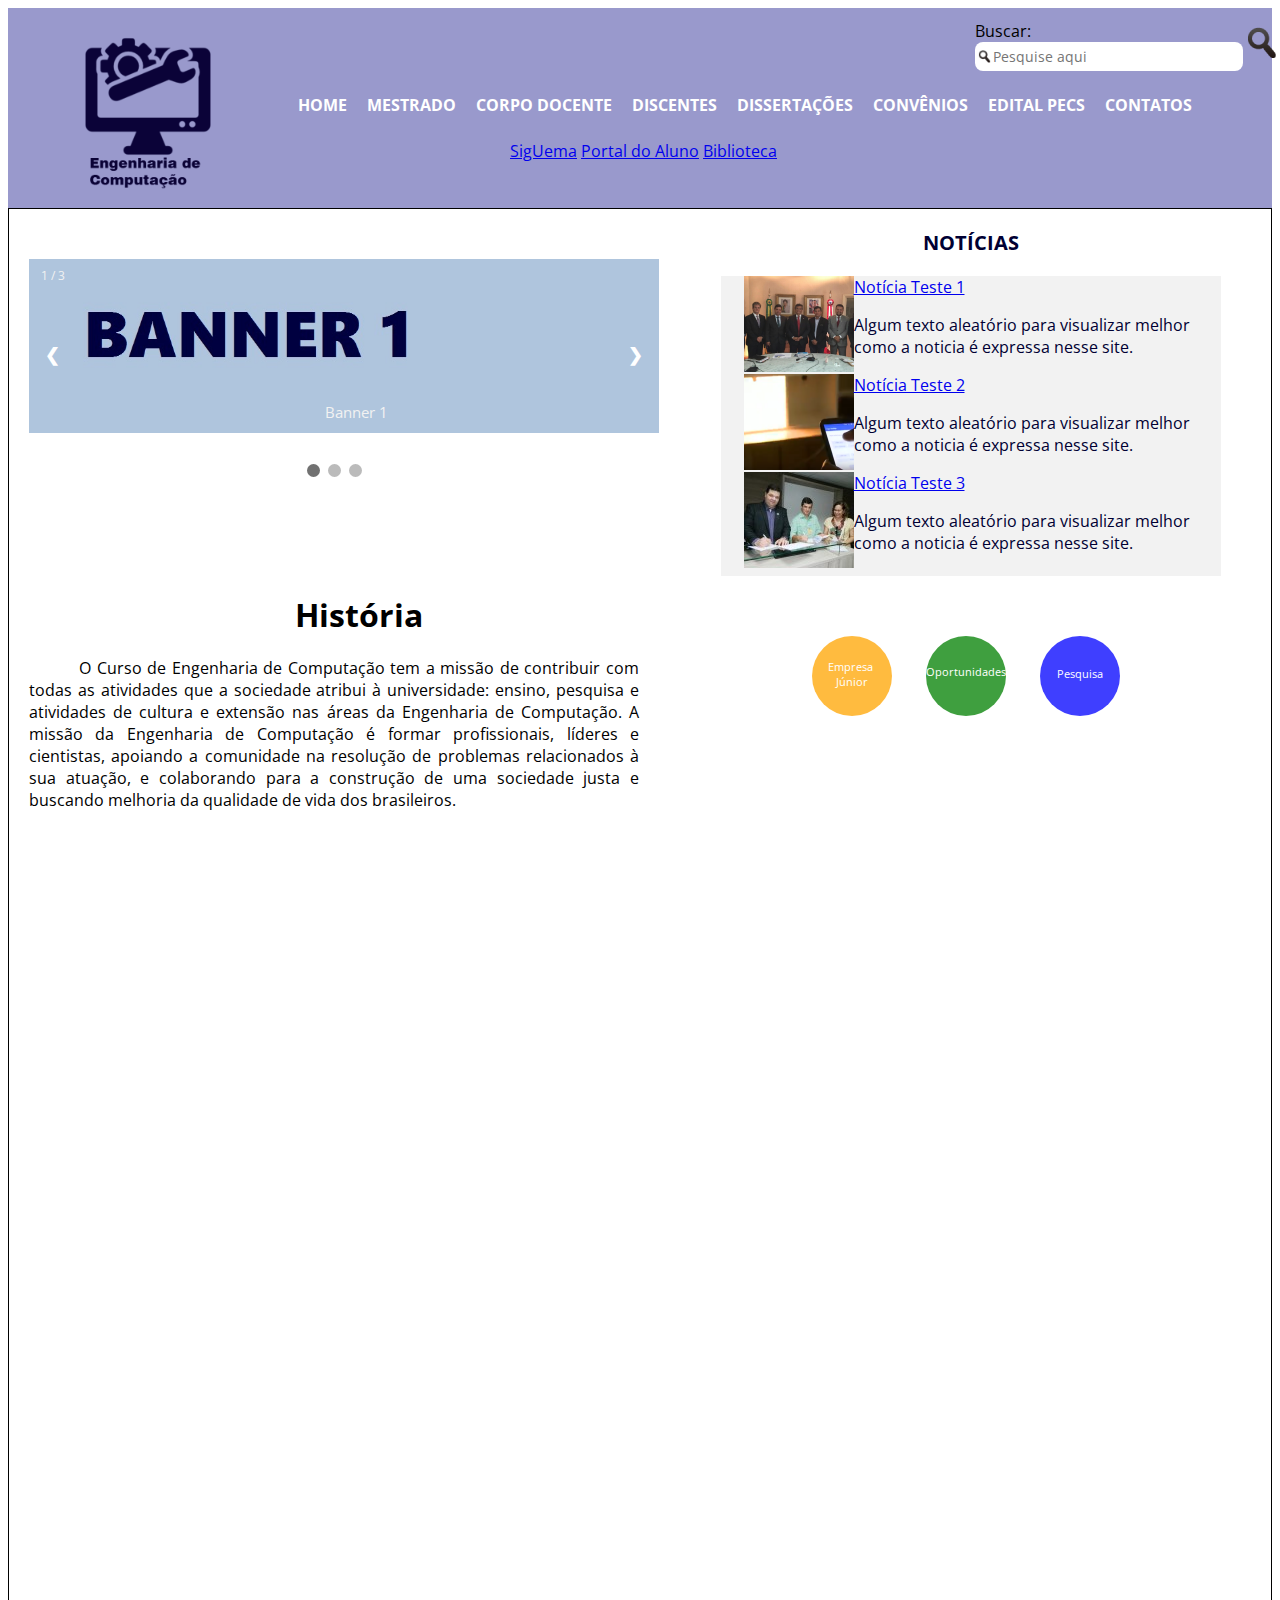
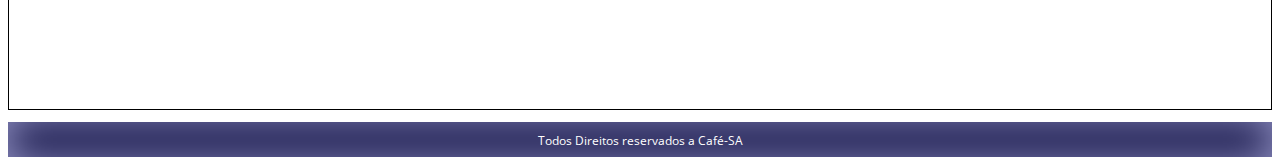
<file: Projeto1/public_html/index.html>
<!DOCTYPE html>
<html lang="pt-br">

    <head>
        <link href='http://fonts.googleapis.com/css?family=Open+Sans:400,700' rel="stylesheet" type="text/css">
        <meta charset="UTF-8">
        <title>Home</title>
        <link href="css/estilo.css" type="text/css" rel="stylesheet">
        <link rel="shortcut icon" type="image/x-icon" href="imagem/logo3.ico" />
    </head>

    <body>
        <div id="home">
            <div id="titulo">
                <!--<figure class = "logo"><img src="imagem/logo4_1.png" alt="LogoEngcomp"></figure> -->
                <nav class="menu">  
                    <form><table><tr><td>Buscar: <input id="input" type="text" placeholder="Pesquise aqui"></td><td><a href="#"><img src="imagem/Search-icon.png"></a></td></tr></table></form>
                    <ul>
                        <li><img src="imagem/logo4_1.png" alt="LogoEngcomp" width="120"></li>
                        <li id="Home"><a href="index.html">Home</a></li>
                        <li><a href="mestrado.html">Mestrado</a></li>
                        <li><a href="corpo.html">Corpo Docente</a></li>
                        <li><a href="discente.html">Discentes</a></li>
                        <li><a href="dissertacao.html">Dissertações</a></li>
                        <li><a href="convenio.html">Convênios</a></li>
                        <li><a href="edital.html">Edital PECS</a></li>
                        <li><a href="contatos.html">Contatos</a></li>

                    </ul>

                </nav>
            </div>
            
             <div class ="link">
                <a href="http://www.sig.uema.br/">SigUema</a>
                <a href="http://www.uema.br/portal-do-aluno/">Portal do Aluno</a>
                <a href="http://www.biblioteca.uema.br/">Biblioteca</a>
            </div>
            
            <div class="conteudo">
                <div class="ladoEsquerdo">
                    <div class="banner">
                        <div class="slideshow-container">
                            <div class="mySlides fade">
                                <div class="numbertext">1 / 3</div>
                                <img src="imagem/banner1.jpg" style="width:100%">
                                <div class="textBanner">Banner 1</div>
                            </div>

                            <div class="mySlides fade">
                                <div class="numbertext">2 / 3</div>
                                <img src="imagem/banner2.jpg" style="width:100%">
                                <div class="textBanner">Banner 2</div>
                            </div>

                            <div class="mySlides fade">
                                <div class="numbertext">3 / 3</div>
                                <img src="imagem/banner3.jpg" style="width:100%">
                                <div class="textBanner">Banner 3</div>
                            </div>

                            <a class="prev" onclick="plusSlides(-1)">&#10094;</a>
                            <a class="next" onclick="plusSlides(1)">&#10095;</a>
                        </div>
                        <br>

                        <div style="text-align:center">
                            <span class="dot" onclick="currentSlide(1)"></span> 
                            <span class="dot" onclick="currentSlide(2)"></span> 
                            <span class="dot" onclick="currentSlide(3)"></span> 
                        </div>
                    </div>

                    <div class="historia">
                        <h1 id="titulo_centralizado">História</h1>
                        <p> O Curso de Engenharia de Computação tem a missão de contribuir com todas as atividades que a sociedade atribui à universidade: ensino, pesquisa e atividades de cultura e extensão nas áreas da Engenharia de Computação. A missão da Engenharia de Computação é formar profissionais, líderes e cientistas, apoiando a comunidade na resolução de problemas relacionados à sua atuação, e colaborando para a construção de uma sociedade justa e buscando melhoria da qualidade de vida dos brasileiros.</p>

                    </div>
                </div>
                <div class="ladoDireito">
                    <p>NOTÍCIAS</p>
                    <div  id="scroll">

                        <div class="noticias">
                            <img class="noticia" src="imagem/not1.png" alt="noticia.png"/>  
                            <a href="#">Notícia Teste 1</a>
                            <p>Algum texto aleatório para visualizar melhor como a noticia é expressa nesse site.</p>  
                        </div>
                        <div class="noticias">
                            <img class="noticia" src="imagem/not2.png" alt="noticia.png"/> 
                            <a href="#">Notícia Teste 2</a>
                            <p>Algum texto aleatório para visualizar melhor como a noticia é expressa nesse site.</p>
                            
                        </div>
                        <div class="noticias">
                            <img class="noticia" src="imagem/not3.png" alt="noticia.png"/>
                            <a href="#">Notícia Teste 3</a>
                            <p>Algum texto aleatório para visualizar melhor como a noticia é expressa nesse site.</p>
                        </div>

                    </div>
                    <div class = "acesso">
                        <svg class="bolas" width="110" height="100" >
                        <circle cx="50" cy="50" r="40"  fill="orange" />
                        <text x="50" y="45" fill="white" font-family="Open Sans" font-size="11" text-anchor="middle">Empresa
                        <tspan x="50" y="60"> Júnior</tspan>
                        </text>
                        </svg>
                        <svg class="bolas" width="110" height="100">
                        <circle cx="50" cy="50" r="40"  fill="green" />
                        <text x="50" y="50" fill="white" font-family="Open Sans" font-size="11px" text-anchor="middle">Oportunidades</text>
                        </svg>
                        <svg class="bolas" width="110" height="100">
                        <circle cx="50" cy="50" r="40"  fill="blue" />
                        <text x="50" y="52" fill="white" font-family="Open Sans" font-size="11px" text-anchor="middle">Pesquisa</text>
                        </svg>

                    </div>

                </div>
            </div>
            <footer id="rodape">
                <p> Todos Direitos reservados a Café-SA</p>
            </footer>
        </div>

        <script src="js/javascript.js"></script>
    </body>
</html>
</file>
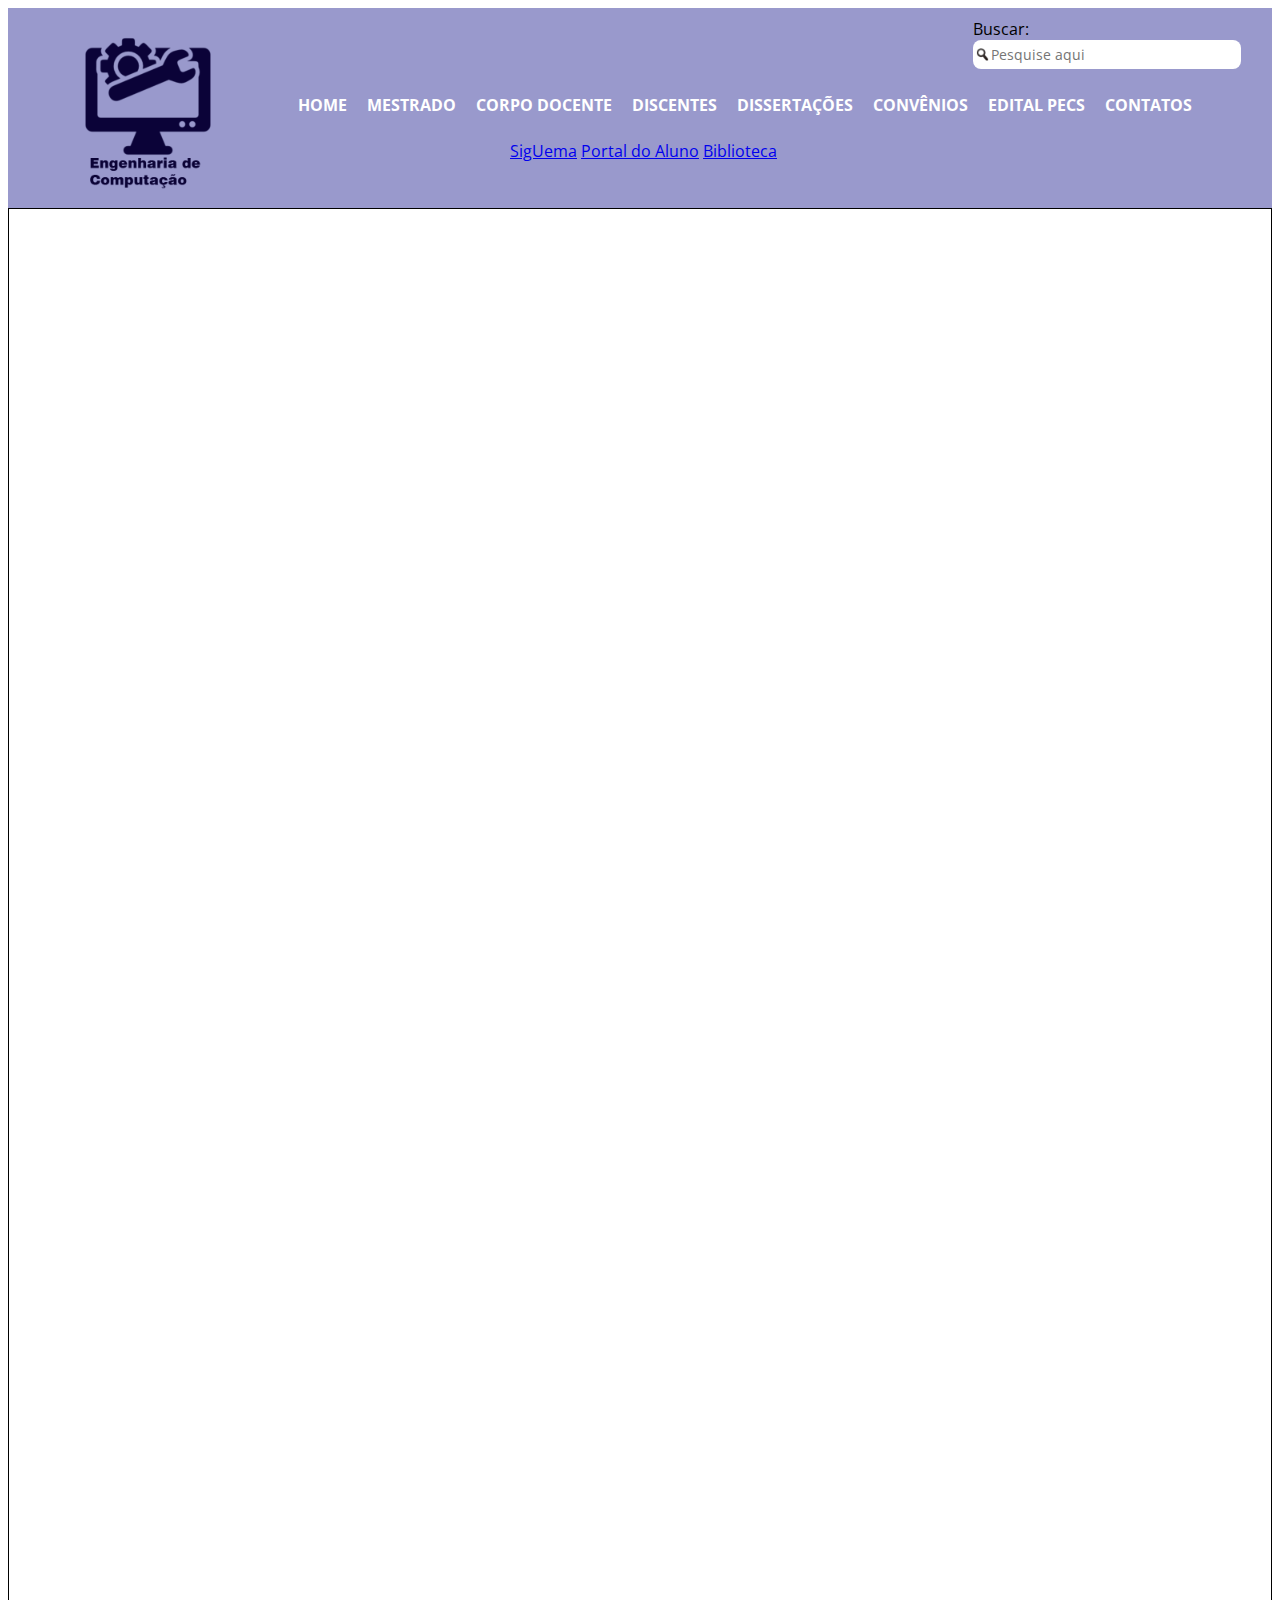
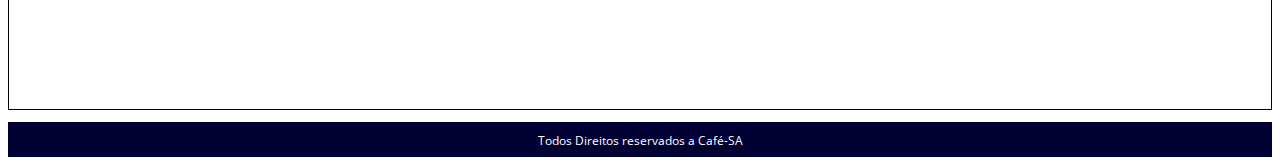
<file: Projeto1/public_html/contatos.html>
<!DOCTYPE html>
<html lang="pt-br">
    <head>
        <link href='http://fonts.googleapis.com/css?family=Open+Sans:400,700' rel="stylesheet" type="text/css">
        <meta charset="UTF-8">
        <title>Contatos</title>
         <link href="css/estilo.css" type="text/css" rel="stylesheet">
        <link rel="shortcut icon" type="image/x-icon" href="imagem/logo3.ico" />
    </head>
    <body>
        <div id="home">
            <div id="titulo">
                <!--<figure class = "logo"><img src="imagem/logo4_1.png" alt="LogoEngcomp"></figure> -->
                <nav class="menu">  
                    <form> Buscar: <input id="input" type="text" placeholder="Pesquise aqui"></form>
                    <ul>
                        <li><img src="imagem/logo4_1.png" alt="LogoEngcomp" width="120"></li>
                        <li><a href="index.html">Home</a></li>
                        <li><a href="mestrado.html">Mestrado</a></li>
                        <li><a href="corpo.html">Corpo Docente</a></li>
                        <li><a href="discente.html">Discentes</a></li>
                        <li><a href="dissertacao.html">Dissertações</a></li>
                        <li><a href="convenio.html">Convênios</a></li>
                        <li><a href="edital.html">Edital PECS</a></li>
                        <li><a href="contatos.html">Contatos</a></li>

                    </ul>

                </nav>
            </div>
            
             <div class ="link">
                <a href="http://www.sig.uema.br/">SigUema</a>
                <a href="http://www.uema.br/portal-do-aluno/">Portal do Aluno</a>
                <a href="http://www.biblioteca.uema.br/">Biblioteca</a>
            </div>
            
            <div class="conteudo">
                
            </div>
            <footer>
                <p> Todos Direitos reservados a Café-SA</p>
            </footer>
        </div>

        <script src="js/javascript.js"></script>
    </body>
</html>
</file>
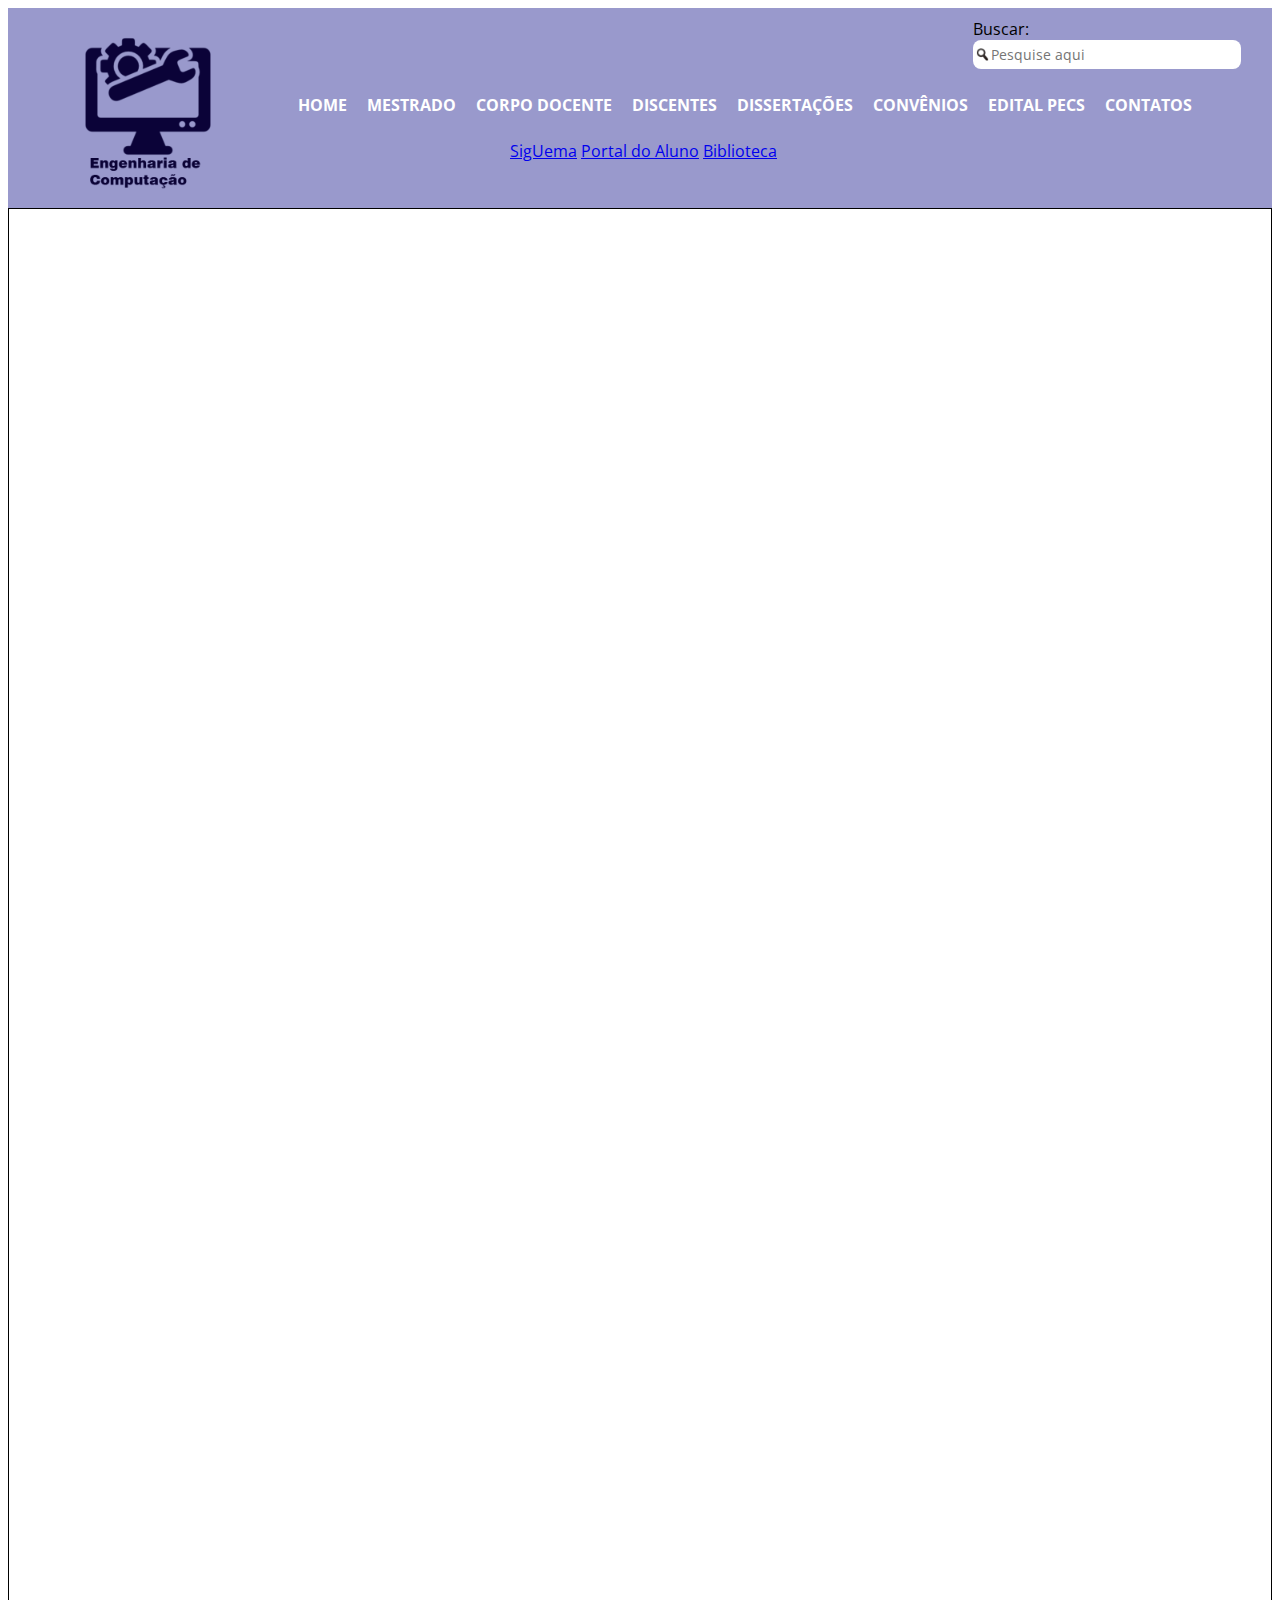
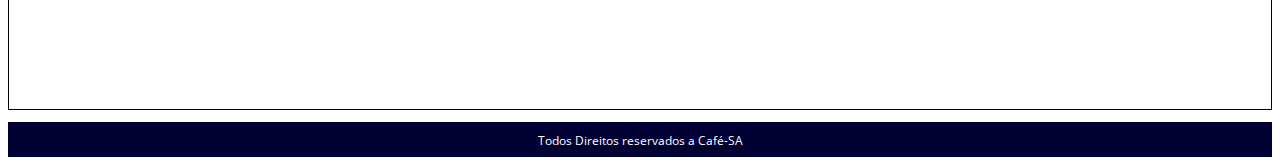
<file: Projeto1/public_html/convenio.html>
<!DOCTYPE html>
<html lang="pt-br">
    <head>
        <link href='http://fonts.googleapis.com/css?family=Open+Sans:400,700' rel="stylesheet" type="text/css">
        <meta charset="UTF-8">
        <title>Convênio</title>
         <link href="css/estilo.css" type="text/css" rel="stylesheet">
        <link rel="shortcut icon" type="image/x-icon" href="imagem/logo3.ico" />
    </head>
    <body>
        <div id="home">
            <div id="titulo">
                <!--<figure class = "logo"><img src="imagem/logo4_1.png" alt="LogoEngcomp"></figure> -->
                <nav class="menu">  
                    <form> Buscar: <input id="input" type="text" placeholder="Pesquise aqui"></form>
                    <ul>
                        <li><img src="imagem/logo4_1.png" alt="LogoEngcomp" width="120"></li>
                        <li><a href="index.html">Home</a></li>
                        <li><a href="mestrado.html">Mestrado</a></li>
                        <li><a href="corpo.html">Corpo Docente</a></li>
                        <li><a href="discente.html">Discentes</a></li>
                        <li><a href="dissertacao.html">Dissertações</a></li>
                        <li><a href="convenio.html">Convênios</a></li>
                        <li><a href="edital.html">Edital PECS</a></li>
                        <li><a href="contatos.html">Contatos</a></li>

                    </ul>

                </nav>
            </div>
            
             <div class ="link">
                <a href="http://www.sig.uema.br/">SigUema</a>
                <a href="http://www.uema.br/portal-do-aluno/">Portal do Aluno</a>
                <a href="http://www.biblioteca.uema.br/">Biblioteca</a>
            </div>
            
            <div class="conteudo">
                
            </div>
            <footer>
                <p> Todos Direitos reservados a Café-SA</p>
            </footer>
        </div>

        <script src="js/javascript.js"></script>
    </body>
</html>
</file>
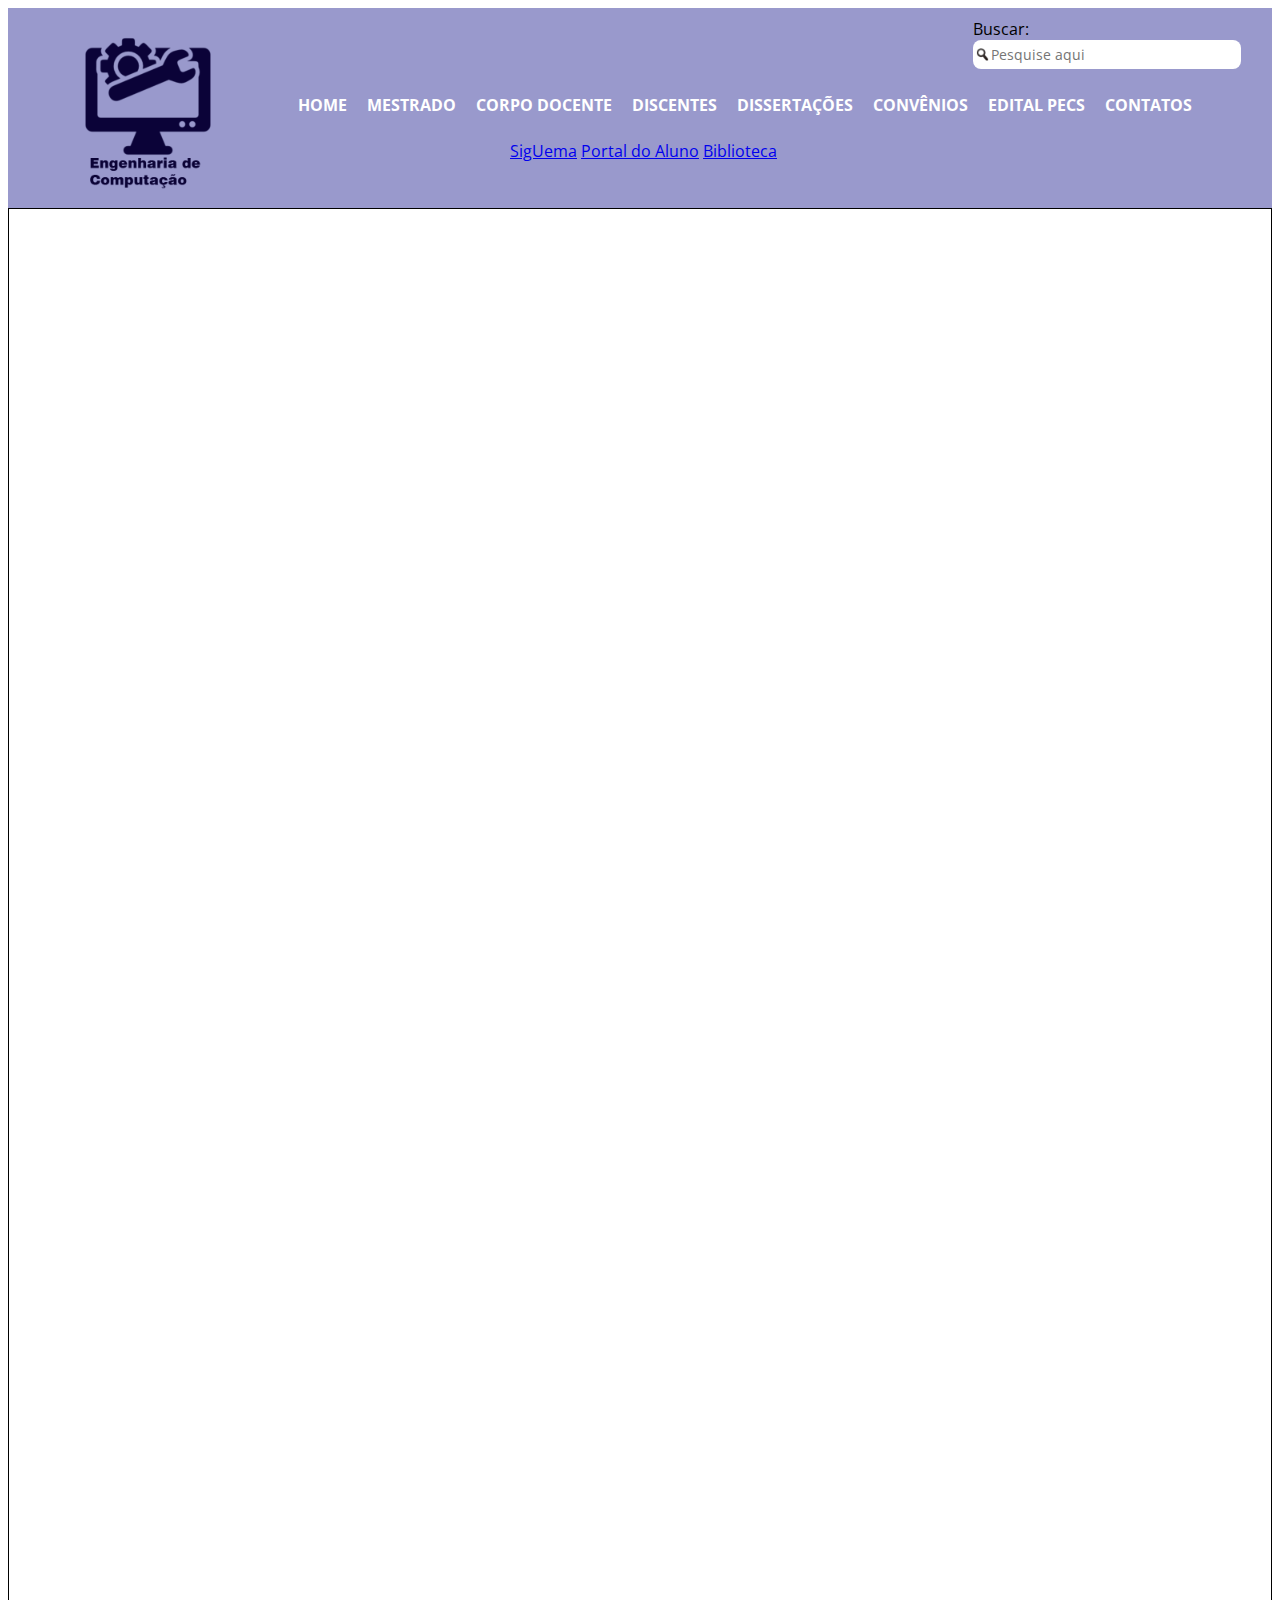
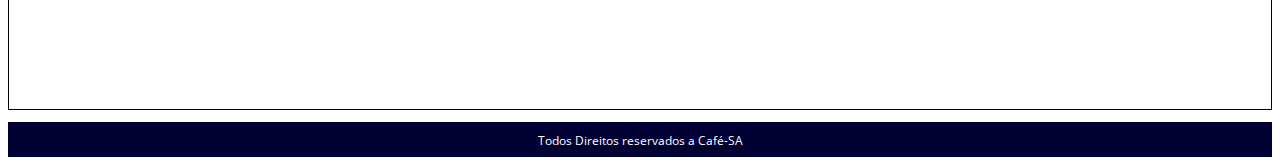
<file: Projeto1/public_html/corpo.html>
<!DOCTYPE html>
<html lang="pt-br">
    <head>
        <link href='http://fonts.googleapis.com/css?family=Open+Sans:400,700' rel="stylesheet" type="text/css">
        <meta charset="UTF-8">
        <title>Corpo</title>
         <link href="css/estilo.css" type="text/css" rel="stylesheet">
        <link rel="shortcut icon" type="image/x-icon" href="imagem/logo3.ico" />
    </head>
    <body>
        <div id="home">
            <div id="titulo">
                <!--<figure class = "logo"><img src="imagem/logo4_1.png" alt="LogoEngcomp"></figure> -->
                <nav class="menu">  
                    <form> Buscar: <input id="input" type="text" placeholder="Pesquise aqui"></form>
                    <ul>
                        <li><img src="imagem/logo4_1.png" alt="LogoEngcomp" width="120"></li>
                        <li><a href="index.html">Home</a></li>
                        <li><a href="mestrado.html">Mestrado</a></li>
                        <li><a href="corpo.html">Corpo Docente</a></li>
                        <li><a href="discente.html">Discentes</a></li>
                        <li><a href="dissertacao.html">Dissertações</a></li>
                        <li><a href="convenio.html">Convênios</a></li>
                        <li><a href="edital.html">Edital PECS</a></li>
                        <li><a href="contatos.html">Contatos</a></li>

                    </ul>

                </nav>
            </div>
            
             <div class ="link">
                <a href="http://www.sig.uema.br/">SigUema</a>
                <a href="http://www.uema.br/portal-do-aluno/">Portal do Aluno</a>
                <a href="http://www.biblioteca.uema.br/">Biblioteca</a>
            </div>
            
            <div class="conteudo">
                
            </div>
            <footer>
                <p> Todos Direitos reservados a Café-SA</p>
            </footer>
        </div>

        <script src="js/javascript.js"></script>
    </body>
</html>
</file>
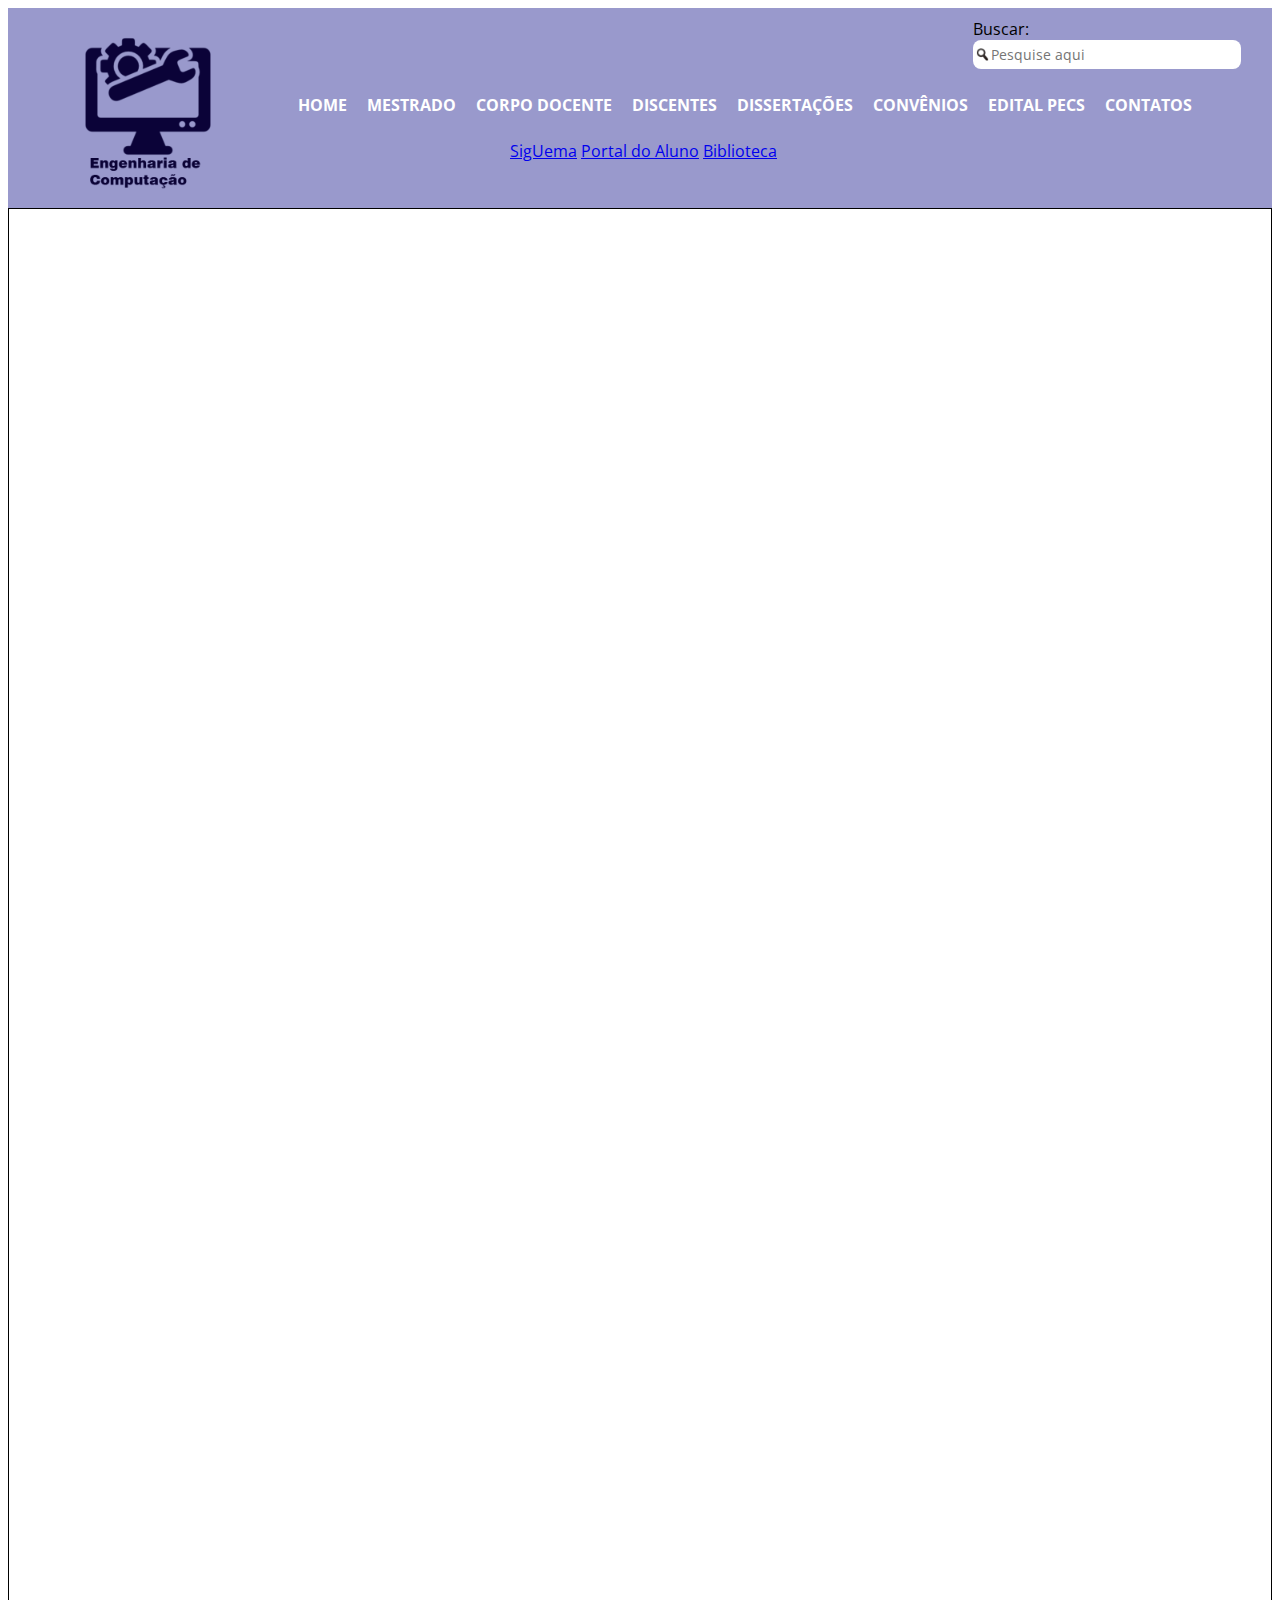
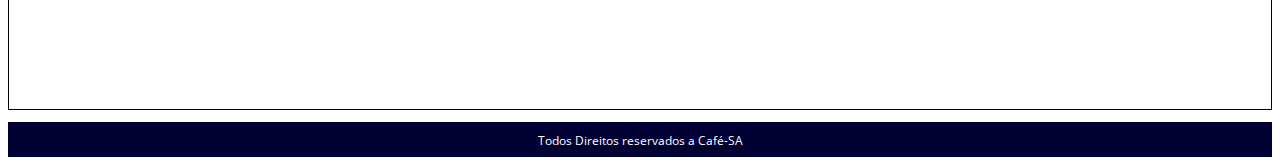
<file: Projeto1/public_html/discente.html>
<!DOCTYPE html>
<html lang="pt-br">
    <head>
        <link href='http://fonts.googleapis.com/css?family=Open+Sans:400,700' rel="stylesheet" type="text/css">
        <meta charset="UTF-8">
        <title>Discente</title>
         <link href="css/estilo.css" type="text/css" rel="stylesheet">
        <link rel="shortcut icon" type="image/x-icon" href="imagem/logo3.ico" />
    </head>
    <body>
        <div id="home">
            <div id="titulo">
                <!--<figure class = "logo"><img src="imagem/logo4_1.png" alt="LogoEngcomp"></figure> -->
                <nav class="menu">  
                    <form> Buscar: <input id="input" type="text" placeholder="Pesquise aqui"></form>
                    <ul>
                        <li><img src="imagem/logo4_1.png" alt="LogoEngcomp" width="120"></li>
                        <li><a href="index.html">Home</a></li>
                        <li><a href="mestrado.html">Mestrado</a></li>
                        <li><a href="corpo.html">Corpo Docente</a></li>
                        <li><a href="discente.html">Discentes</a></li>
                        <li><a href="dissertacao.html">Dissertações</a></li>
                        <li><a href="convenio.html">Convênios</a></li>
                        <li><a href="edital.html">Edital PECS</a></li>
                        <li><a href="contatos.html">Contatos</a></li>

                    </ul>

                </nav>
            </div>
            
             <div class ="link">
                <a href="http://www.sig.uema.br/">SigUema</a>
                <a href="http://www.uema.br/portal-do-aluno/">Portal do Aluno</a>
                <a href="http://www.biblioteca.uema.br/">Biblioteca</a>
            </div>
            
            <div class="conteudo">
                
            </div>
            <footer>
                <p> Todos Direitos reservados a Café-SA</p>
            </footer>
        </div>

        <script src="js/javascript.js"></script>
    </body>
</html>
</file>
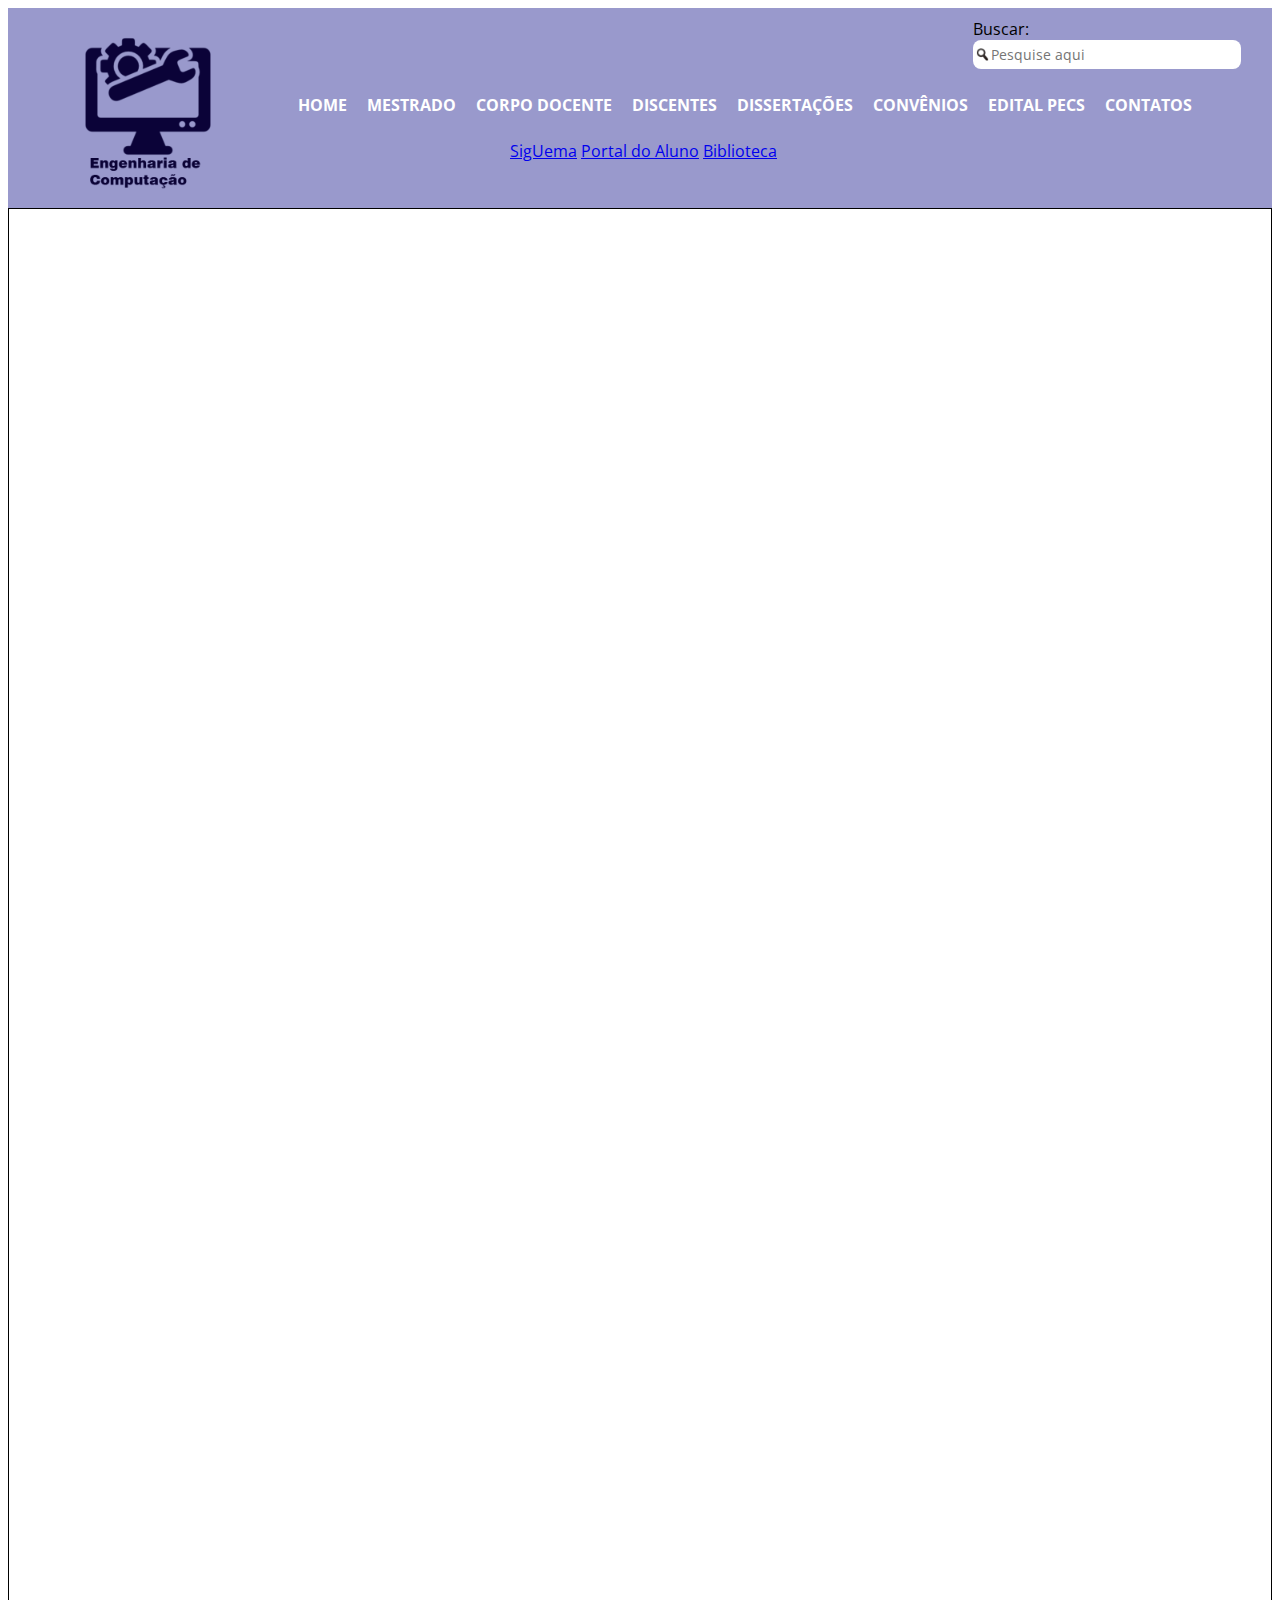
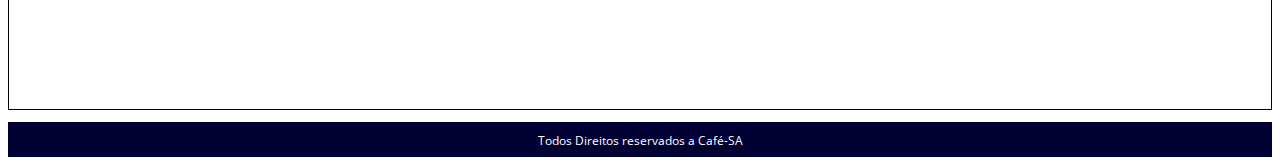
<file: Projeto1/public_html/dissertacao.html>
<!DOCTYPE html>
<html lang="pt-br">
    <head>
        <link href='http://fonts.googleapis.com/css?family=Open+Sans:400,700' rel="stylesheet" type="text/css">
        <meta charset="UTF-8">
        <title>Dissertação</title>
         <link href="css/estilo.css" type="text/css" rel="stylesheet">
        <link rel="shortcut icon" type="image/x-icon" href="imagem/logo3.ico" />
    </head>
    <body>
        <div id="home">
            <div id="titulo">
                <!--<figure class = "logo"><img src="imagem/logo4_1.png" alt="LogoEngcomp"></figure> -->
                <nav class="menu">  
                    <form> Buscar: <input id="input" type="text" placeholder="Pesquise aqui"></form>
                    <ul>
                        <li><img src="imagem/logo4_1.png" alt="LogoEngcomp" width="120"></li>
                        <li><a href="index.html">Home</a></li>
                        <li><a href="mestrado.html">Mestrado</a></li>
                        <li><a href="corpo.html">Corpo Docente</a></li>
                        <li><a href="discente.html">Discentes</a></li>
                        <li><a href="dissertacao.html">Dissertações</a></li>
                        <li><a href="convenio.html">Convênios</a></li>
                        <li><a href="edital.html">Edital PECS</a></li>
                        <li><a href="contatos.html">Contatos</a></li>

                    </ul>

                </nav>
            </div>
            
             <div class ="link">
                <a href="http://www.sig.uema.br/">SigUema</a>
                <a href="http://www.uema.br/portal-do-aluno/">Portal do Aluno</a>
                <a href="http://www.biblioteca.uema.br/">Biblioteca</a>
            </div>
            
            <div class="conteudo">
                
            </div>
            <footer>
                <p> Todos Direitos reservados a Café-SA</p>
            </footer>
        </div>

        <script src="js/javascript.js"></script>
    </body>
</html>
</file>
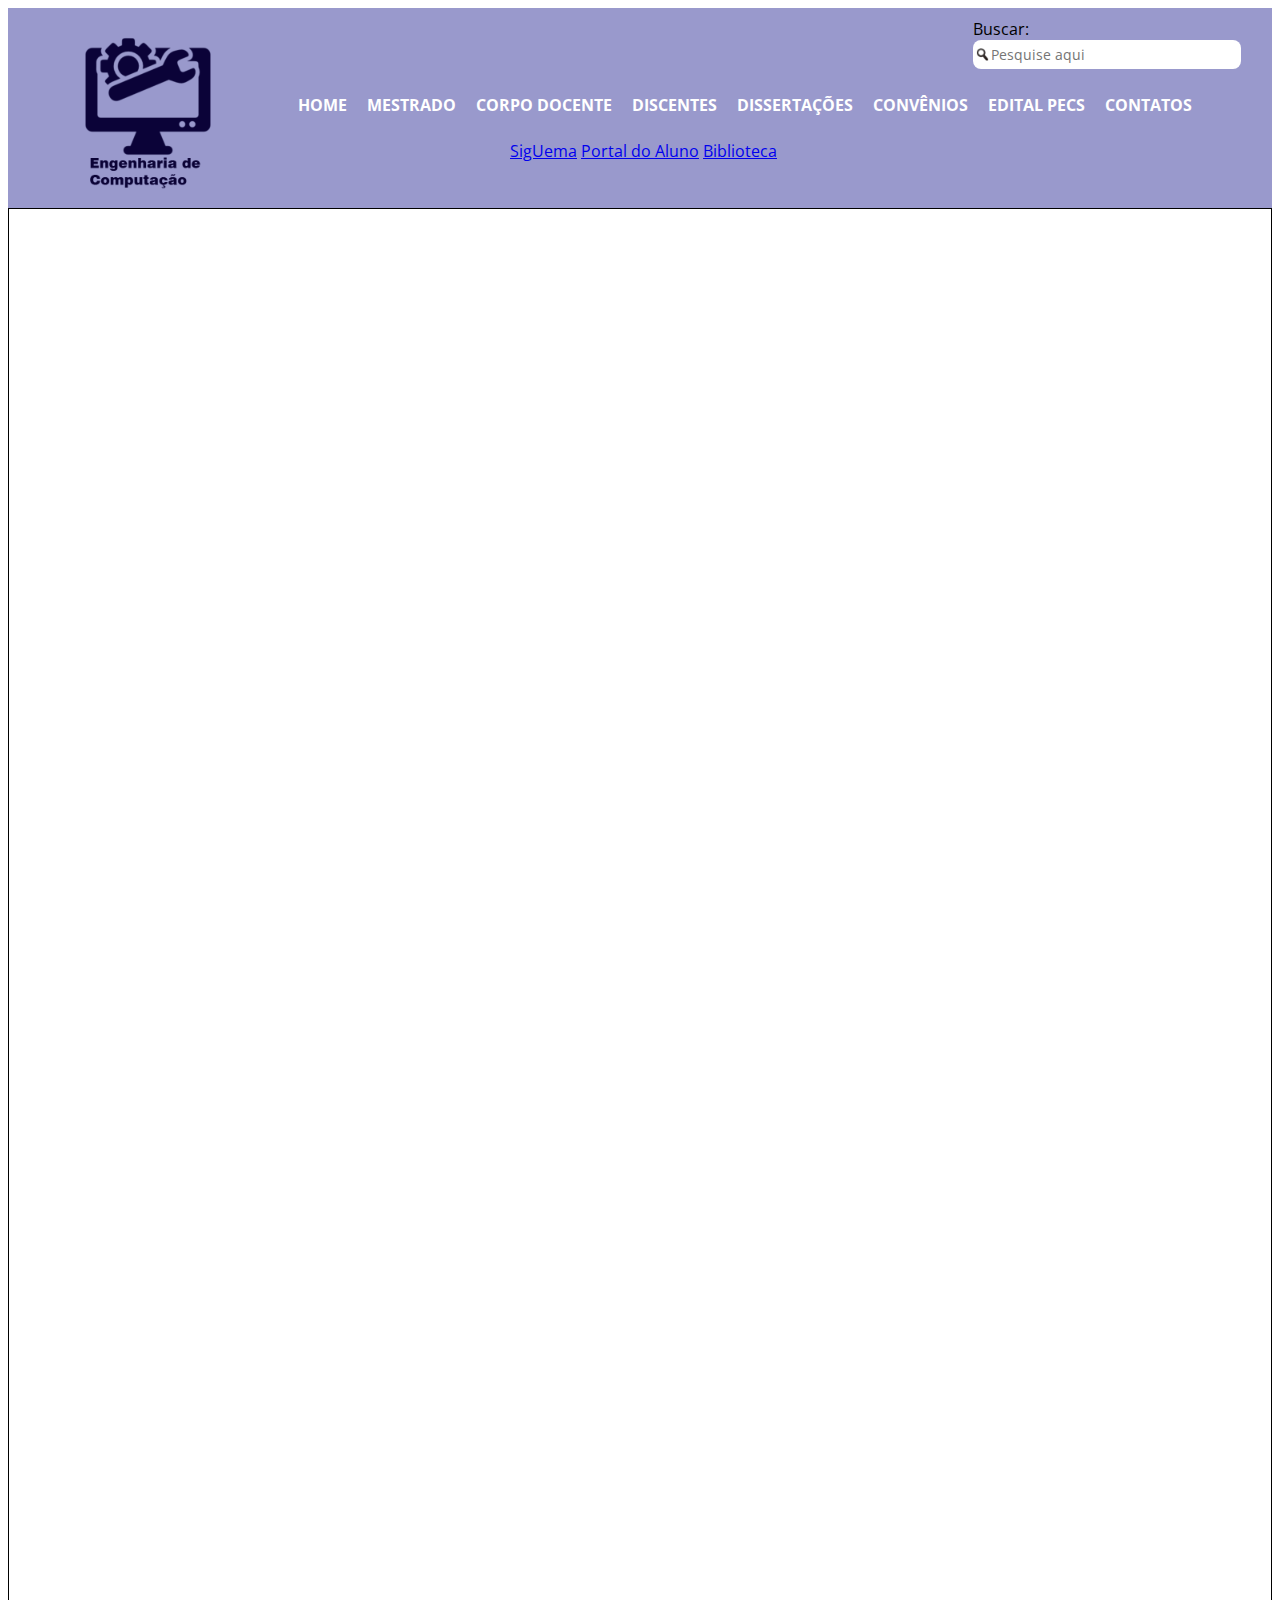
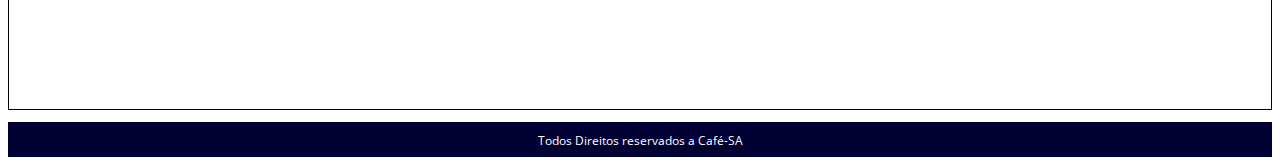
<file: Projeto1/public_html/edital.html>
<!DOCTYPE html>
<html lang="pt-br">
    <head>
        <link href='http://fonts.googleapis.com/css?family=Open+Sans:400,700' rel="stylesheet" type="text/css">
        <meta charset="UTF-8">
        <title>Edital</title>
         <link href="css/estilo.css" type="text/css" rel="stylesheet">
        <link rel="shortcut icon" type="image/x-icon" href="imagem/logo3.ico" />
    </head>
    <body>
        <div id="home">
            <div id="titulo">
                <!--<figure class = "logo"><img src="imagem/logo4_1.png" alt="LogoEngcomp"></figure> -->
                <nav class="menu">  
                    <form> Buscar: <input id="input" type="text" placeholder="Pesquise aqui"></form>
                    <ul>
                        <li><img src="imagem/logo4_1.png" alt="LogoEngcomp" width="120"></li>
                        <li><a href="index.html">Home</a></li>
                        <li><a href="mestrado.html">Mestrado</a></li>
                        <li><a href="corpo.html">Corpo Docente</a></li>
                        <li><a href="discente.html">Discentes</a></li>
                        <li><a href="dissertacao.html">Dissertações</a></li>
                        <li><a href="convenio.html">Convênios</a></li>
                        <li><a href="edital.html">Edital PECS</a></li>
                        <li><a href="contatos.html">Contatos</a></li>

                    </ul>

                </nav>
            </div>
            
             <div class ="link">
                <a href="http://www.sig.uema.br/">SigUema</a>
                <a href="http://www.uema.br/portal-do-aluno/">Portal do Aluno</a>
                <a href="http://www.biblioteca.uema.br/">Biblioteca</a>
            </div>
            
            <div class="conteudo">
                
            </div>
            <footer>
                <p> Todos Direitos reservados a Café-SA</p>
            </footer>
        </div>

        <script src="js/javascript.js"></script>
    </body>
</html>
</file>
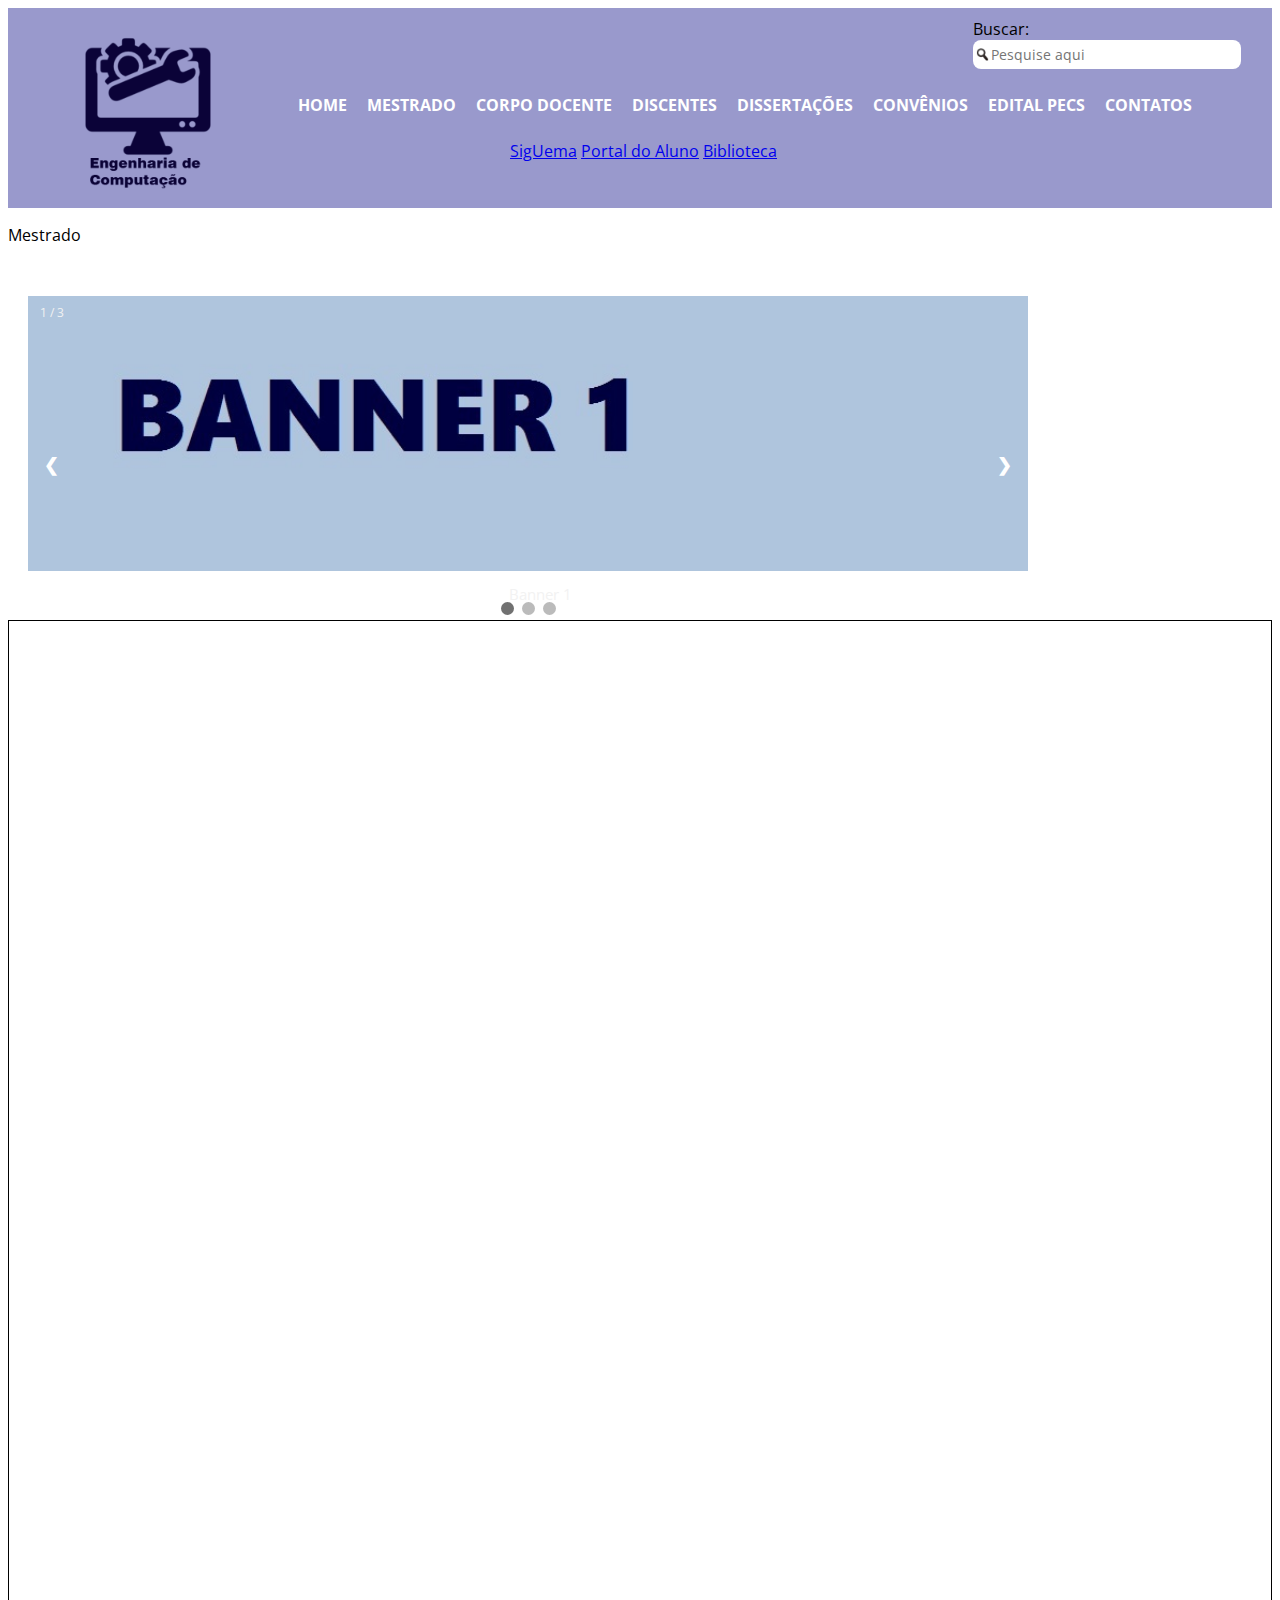
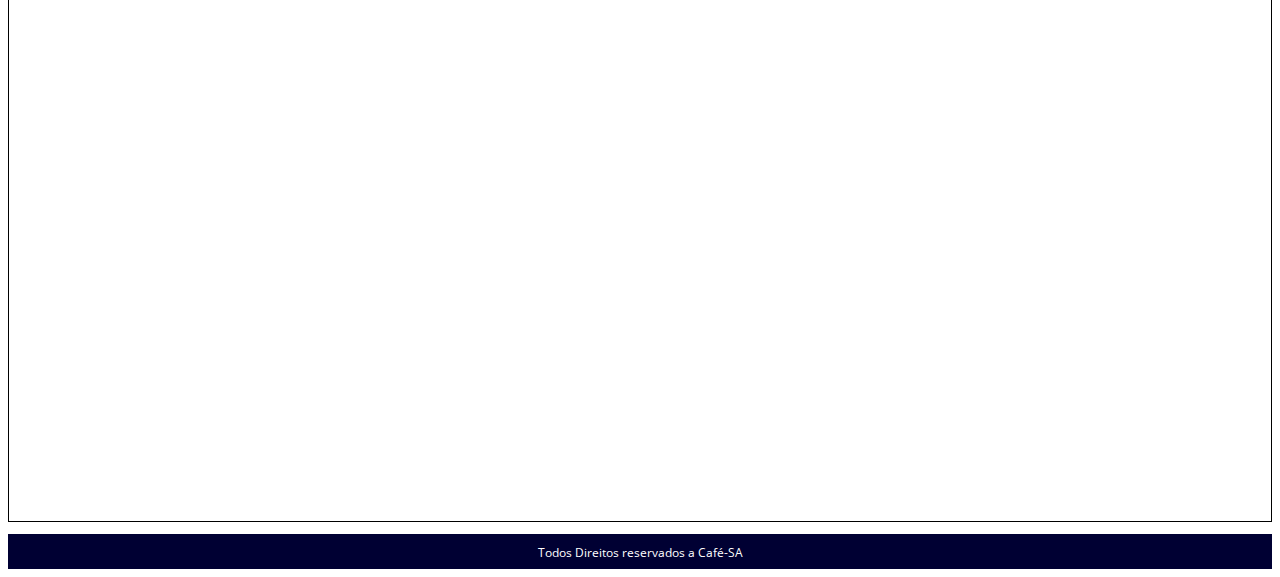
<file: Projeto1/public_html/mestrado.html>
<!DOCTYPE html>
<html lang="pt-br">
    <head>
        <link href='http://fonts.googleapis.com/css?family=Open+Sans:400,700' rel="stylesheet" type="text/css">
        <meta charset="UTF-8">
        <title>Mestrado</title>
         <link href="css/estilo.css" type="text/css" rel="stylesheet">
        <link rel="shortcut icon" type="image/x-icon" href="imagem/logo3.ico" />
    </head>
    <body>
        <div id="home">
            <div id="titulo">
                <!--<figure class = "logo"><img src="imagem/logo4_1.png" alt="LogoEngcomp"></figure> -->
                <nav class="menu">  
                    <form> Buscar: <input id="input" type="text" placeholder="Pesquise aqui"></form>
                    <ul>
                        <li><img src="imagem/logo4_1.png" alt="LogoEngcomp" width="120"></li>
                        <li><a href="index.html">Home</a></li>
                        <li><a href="mestrado.html">Mestrado</a></li>
                        <li><a href="corpo.html">Corpo Docente</a></li>
                        <li><a href="discente.html">Discentes</a></li>
                        <li><a href="dissertacao.html">Dissertações</a></li>
                        <li><a href="convenio.html">Convênios</a></li>
                        <li><a href="edital.html">Edital PECS</a></li>
                        <li><a href="contatos.html">Contatos</a></li>

                    </ul>

                </nav>
            </div>
            
             <div class ="link">
                <a href="http://www.sig.uema.br/">SigUema</a>
                <a href="http://www.uema.br/portal-do-aluno/">Portal do Aluno</a>
                <a href="http://www.biblioteca.uema.br/">Biblioteca</a>
            </div>
            
            <div class="conteudo_mestrado">
                <p>Mestrado</p>
                
                <div class="Centro">
                    <div class="banner_mestrado" style=" align-self: center">
                        <div class="slideshow-container">
                            <div class="mySlides fade">
                                <div class="numbertext">1 / 3</div>
                                <img src="imagem/banner1.jpg" style="width:100%">
                                <div class="textBanner">Banner 1</div>
                            </div>
                            
                             <div class="mySlides fade">
                                <div class="numbertext">2 / 3</div>
                                <img src="imagem/banner2.jpg" style="width:100%">
                                <div class="textBanner">Banner 2</div>
                            </div>

                            <div class="mySlides fade">
                                <div class="numbertext">3 / 3</div>
                                <img src="imagem/banner3.jpg" style="width:100%">
                                <div class="textBanner">Banner 3</div>
                            </div>
                            
                            <a class="prev" onclick="plusSlides(-1)">&#10094;</a>
                            <a class="next" onclick="plusSlides(1)">&#10095;</a>
                            
                            <br>

                            <div style="text-align:center">
                                <span class="dot" onclick="currentSlide(1)"></span> 
                                <span class="dot" onclick="currentSlide(2)"></span> 
                                <span class="dot" onclick="currentSlide(3)"></span> 
                            </div>
                        </div>
                    </div> 
                </div>
                
                <div class="LadoEsquerdo">
                    
                </div>
                
      
            </div>
            
            
            <div class="conteudo">
                
            </div>
            <footer>
                <p> Todos Direitos reservados a Café-SA</p>
            </footer>
        </div>

        <script src="js/javascript.js"></script>
    </body>
</html>
</file>
<file: Projeto1/public_html/css/estilo.css>
@charset "utf-8";

body{
    font-family: "Open Sans";
}

*{
    padding: 0;
    border: 0;
    list-style: none;
}

#home{
    border: none;
    margin: 0 auto;

}
#titulo{
    margin: 0 auto;
    border: none;

}
.menudestaque{
    background-color: #003;
    cursor: default;
}
.menu {
    list-style-type: none;
    margin: 0;
    padding: 0;
    overflow: hidden;
    background-color: #99C;
    height:200px;
}

.menu li {
    float: left;
}

.menu li a {
    display: block;
    color: white;
    text-align: center;
    padding: 10px 10px;
    text-decoration: none;
    margin-top: 60px;
    font-size:16px;
    font-weight: bold;
    text-transform: uppercase;
    transition: background-color .6s;
    border-radius: 6px;
}

.menu li a:hover:not(.active) {
    background-color: #003;
    color: #ccc;
}

.menu li img {
    margin:10px 50px;
    width: 180px;
}

.menu form{
    position:absolute;
    margin-top:10px;
    margin-left:965px;

}

.menu input{
    width:250px;
    height:25px;
    border-radius: 5px 5px;
    font-family:"Open Sans";
    font-size:14px;
    background-image: URL('../imagem/Search-icon.png');
    background-size: 13px 13px;
    background-position: 1% 50%;
    background-repeat: no-repeat;
    background-color: #ffffff;
    padding: 2px 0 2px 18px;
    color: #000000;
    border-radius: 8px;
}

.conteudo{
    height: 1500px;
    text-align:center;
    border:solid thin black;
}

.ladoEsquerdo{
    float:left;
    width:650px;
    height: 1500px;
    /*border:solid thin red; */
}
.ladoDireito{
    float:right;
    width:600px;
    height: 1500px;
    /* border:solid thin blue;*/
}

.ladoDireito>p{
    font-family: "Open Sans";
    font-size:20px;
    color:#003;
    font-weight: bold;
}

.noticias {
    color:#003;
    font-family: "Open Sans";
    text-align: left;
    padding-left: 20px;
 }

#scroll div:hover{
    background-color:#CDC9C9;
}


footer{
    background-color: #003;
    color:white;
    height:35px;
    font-size:12px;
    margin:0;

}
footer p{
    text-align: center;
    padding: 10px;

}

/* Slideshow container */
.slideshow-container {
    max-width: 1000px;
    position: relative;
    margin-top: 50px;
    margin-left:20px
}

/* Botões Next & previous */
.prev, .next {
    cursor: pointer;
    position: absolute;
    top: 0;
    top: 50%;
    width: auto;
    margin-top: -22px;
    padding: 16px;
    color: white;
    font-weight: bold;
    font-size: 18px;
    transition: 0.6s ease;
    border-radius: 0 3px 3px 0;
}

/* Posição do botão Next*/
.next {
    right: 0;
    border-radius: 3px 0 0 3px;
}
/* Posição do botão Prev*/
.prev{
    left:0;
    border-radius: 3px 0 0 3px;
}

/* cores quando os botões são selecionados*/
.prev:hover, .next:hover {
    background-color: #003;
}

/* texto do banner */
.textBanner {
    color: #f2f2f2;
    font-size: 15px;
    padding: 8px 12px;
    position: absolute;
    bottom: 8px;
    width: 100%;
    text-align: center;
    font-family: "Open Sans";
}

/* Números do texto do topo - índice (1/3 etc) */
.numbertext {
    color: #f2f2f2;
    font-size: 12px;
    padding: 8px 12px;
    position: absolute;
    top: 0;
}

/* Botões do banner*/
.dot {
    cursor:pointer;
    height: 13px;
    width: 13px;
    margin: 0 2px;
    background-color: #bbb;
    border-radius: 50%;
    display: inline-block;
    transition: background-color 0.6s ease;
}

.active, .dot:hover {
    background-color: #717171;
}

/* Fading animation */
.fade {
    -webkit-animation-name: fade;
    -webkit-animation-duration: 1.5s;
    animation-name: fade;
    animation-duration: 1.5s;
}

@-webkit-keyframes fade {
    from {opacity: .4} 
    to {opacity: 1}
}

@keyframes fade {
    from {opacity: .4} 
    to {opacity: 1}
}


.historia {
    text-align: justify;
    margin:80px 10px;
    padding:10px;
    text-indent: 50px;
}

#scroll {
    width: 500px;
    height: 300px;
    background-color: #f2f2f2;
    overflow: auto; 
    margin-left: 50px;
}

.acesso{
    margin-top: 50px;
}

.bolas{
    opacity:0.75;
    
 }

.bolas:hover{
   opacity:1;
   transform: scale(1.5);
}

#titulo_centralizado {
    text-align: center;
}

.noticia {
    float: left;
    padding-left: 2.5px;
}

#rodape {
    box-shadow: inset 0 0 40px #99C;
}


.link{
    position:absolute;
    left:50%;
    top:50%;
    margin-left:-130px;
    margin-top:-310px;
    
}
</file>
